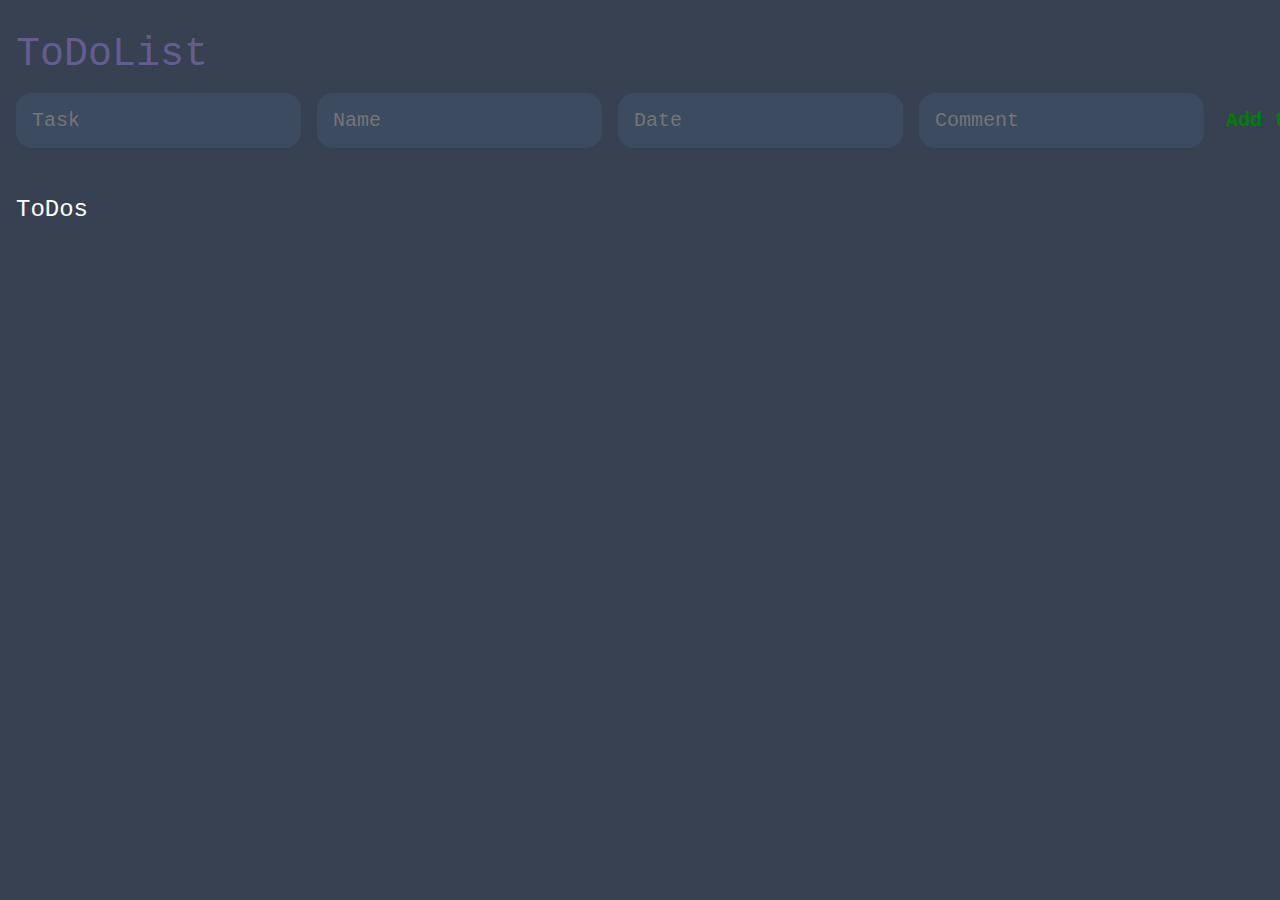
<file: A06_ToDo/index.html>
<!DOCTYPE html>
<html lang="en">
<head>
    <meta charset="UTF-8">
    <meta http-equiv="X-UA-Compatible" content="IE=edge">
    <meta name="viewport" content="width=device-width, initial-scale=1.0">
    <title>WG ToDoList</title>
    <link rel="stylesheet" href="style.css"> 
    
</head>
<body>
   <header>
    <h1>ToDoList</h1>
    <form id="new-task-form">
        <input type="text" id="new-task-input" placeholder="Task">
        <input type="text" id="new-name-input" placeholder="Name">
        <input type="text" id="new-date-input" placeholder="Date">
        <input type="text" id="new-comment-input" placeholder="Comment">
        <input type="submit" id="new-task-submit" value="Add task">
    </form>
   </header>

   <main>
        <section class="task-list">
            <h2>ToDos</h2>

            <div id="tasks">
                
                <!--<div class="task">
                   <div class="content">
                    <input type="text" class="text" value="My task" readonly>
                    </div>
                    <div class="name">
                    <input type="text" class="text" value="My name" readonly>
                    </div>
                    <div class="date">
                    <input type="text" class="text" value="My date" readonly>
                    </div>
                    <div class="comment">
                    <input type="text" class="text" value="My comment" readonly>
                    </div>
                    <div class="actions">
                        <button class="delete">Delete</button>
                        <button class="edit">Edit</button>
                    </div>
                </div>-->
            </div>
            
        </section>

   </main>



<script src="app.js"></script>
</body>
</html>
</file>
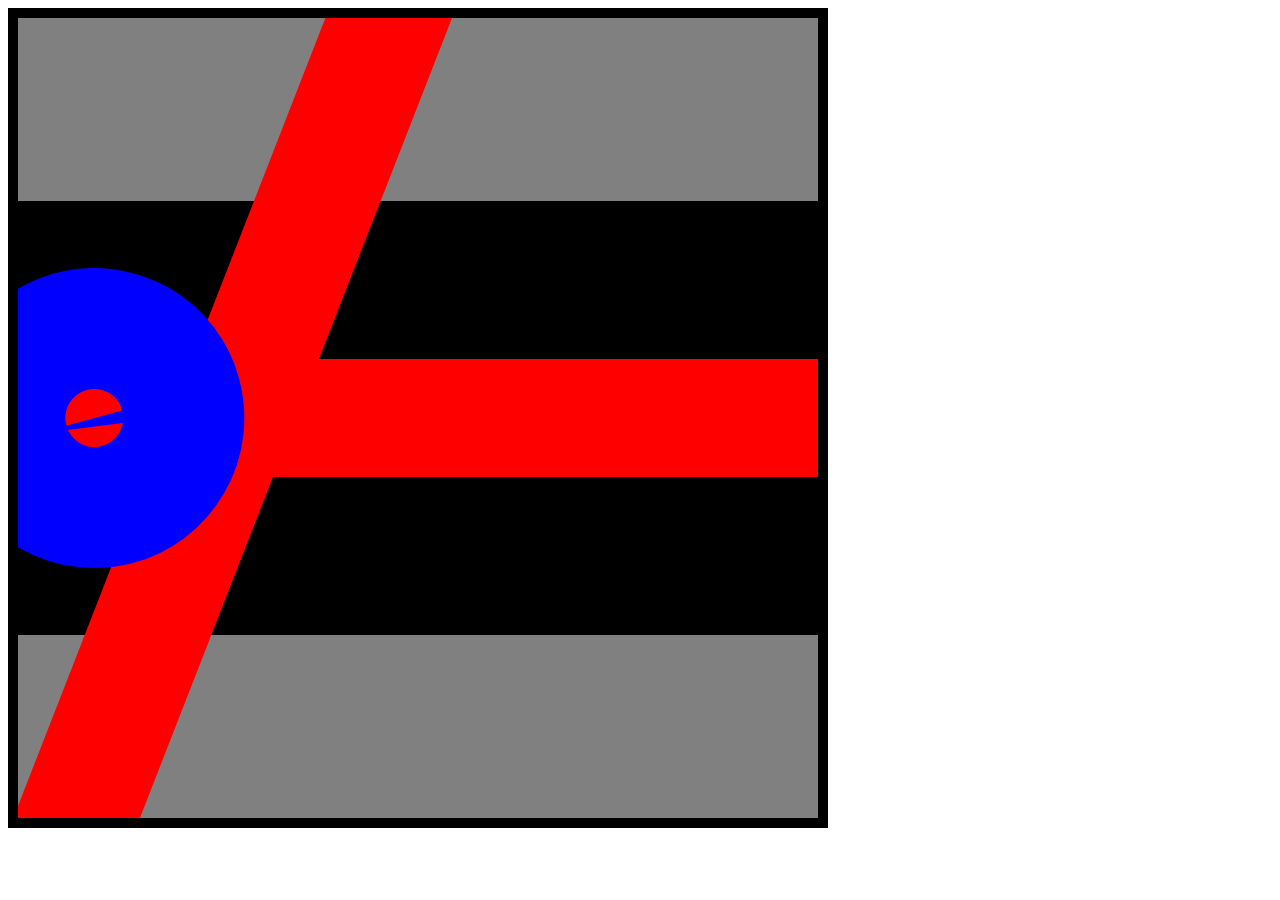
<file: A08_GenerativeKunst/index.html>
<!DOCTYPE html>
<html lang="en">
<head>
    <meta charset="UTF-8">
    <meta http-equiv="X-UA-Compatible" content="IE=edge">
    <meta name="viewport" content="width=device-width, initial-scale=1.0">
    <title>Generated Art</title>
</head>
<body>
     <canvas id="myCanvas" width="800" height="800" style="border:10px solid #000000;">
</canvas>     

<script src="main.js"></script>
</body>
</html>
</file>
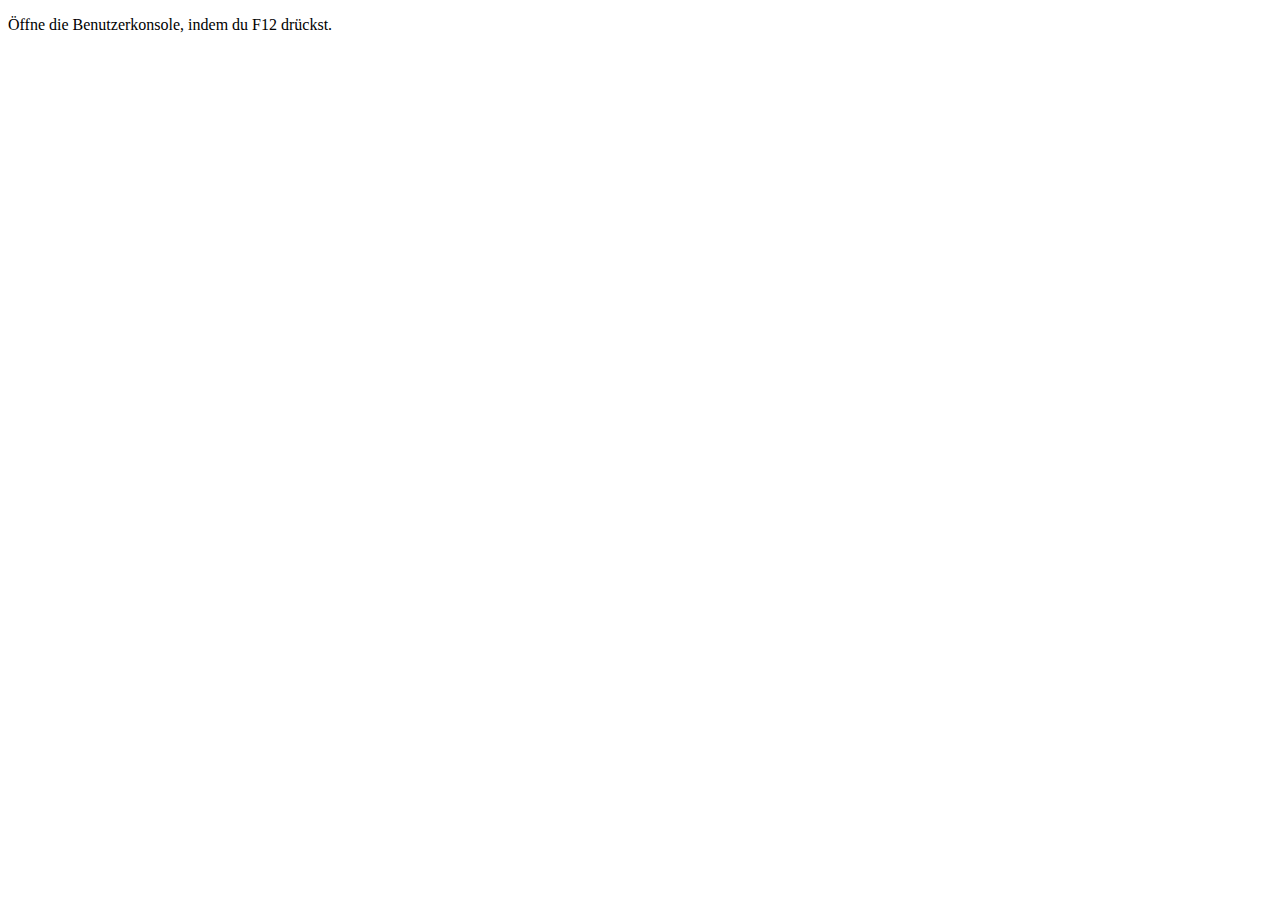
<file: A01_Poem/RandomPoem.html>
<!DOCTYPE html>
<html lang="en">
<head>
    <meta charset="UTF-8">
    <meta http-equiv="X-UA-Compatible" content="IE=edge">
    <meta name="viewport" content="width=device-width, initial-scale=1.0">
    <title>Random Poem</title>
    <script src=main.js></script> 
</head>
<body>
    
<p>Öffne die Benutzerkonsole, indem du F12 drückst.</p>
</body>
</html>
</file>
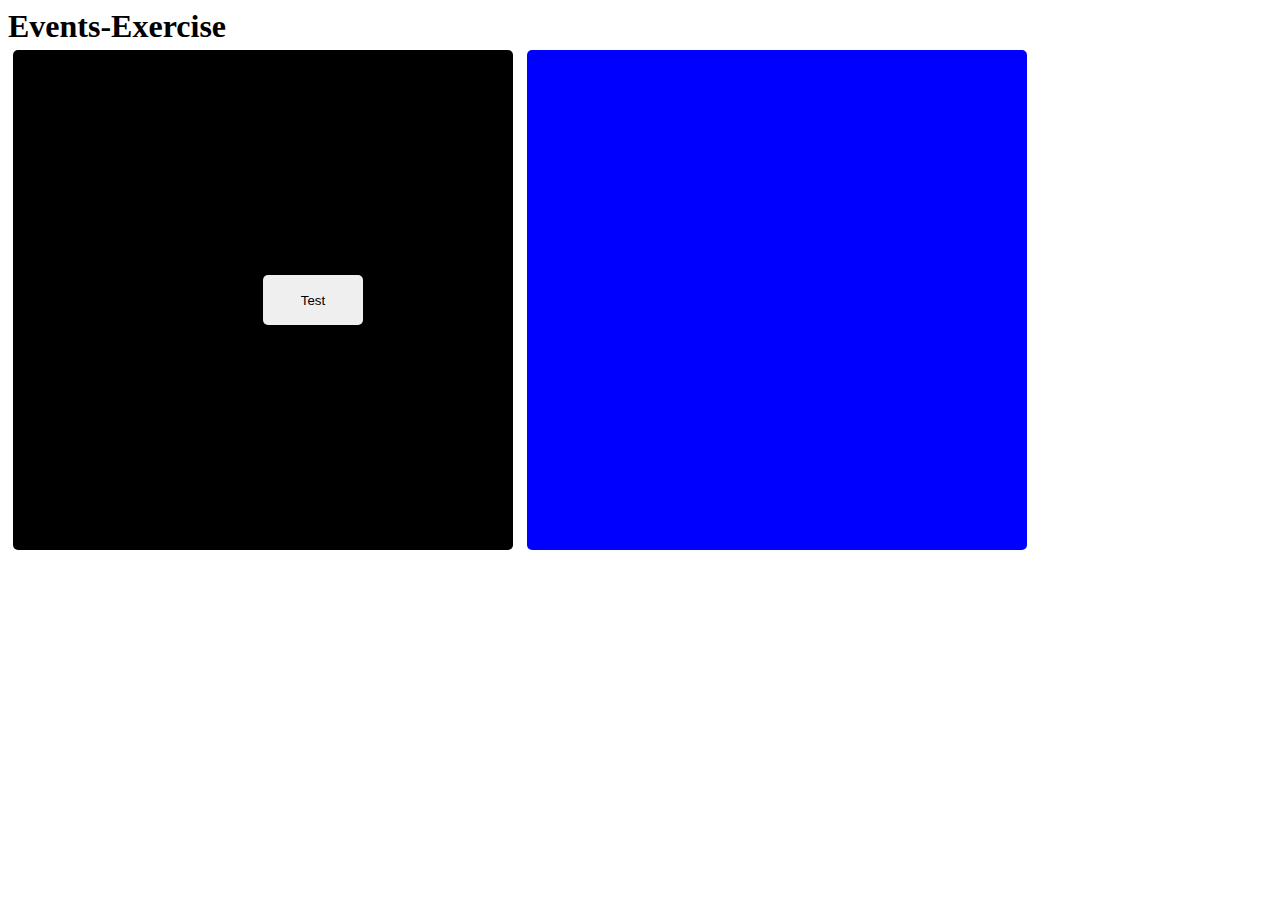
<file: A02_Events/Events.html>
<!DOCTYPE html>
<html lang="en">
<head>
    <meta charset="UTF-8">
    <meta http-equiv="X-UA-Compatible" content="IE=edge">
    <meta name="viewport" content="width=device-width, initial-scale=1.0">
    <title>Document</title>
    <link rel="stylesheet" href="style.css"> 
    <script src="main.js"></script>


</head>
<body>
    
<h1>Events-Exercise</h1>

<div id="div1">
<button type="button" id="button">Test</button>

</div>
<div id="div2"></div>
<span id="span"></span>


</body>
</html>
</file>
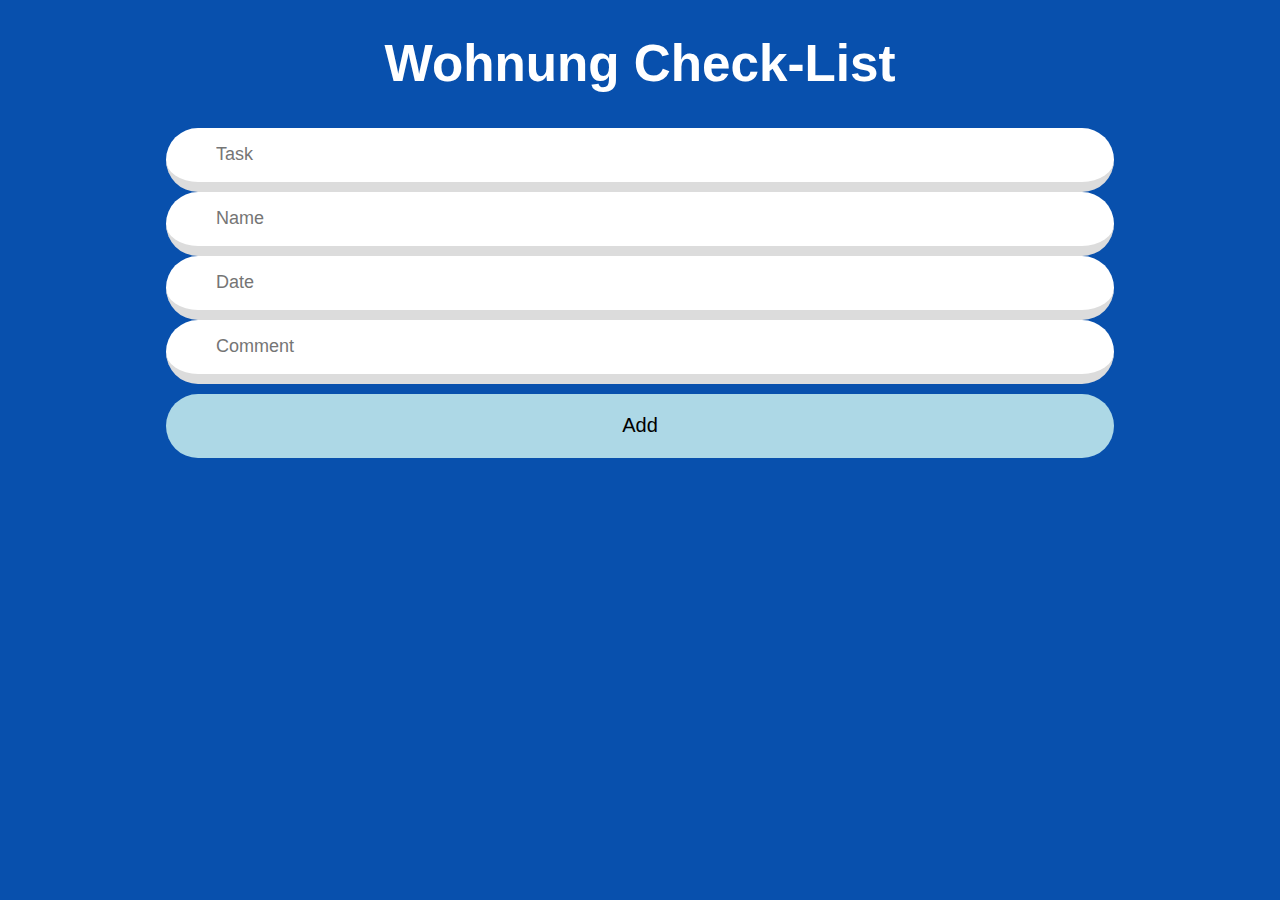
<file: A03_WebApp/WebApp.html>
<!DOCTYPE html>
<html lang="en">
<head>
    <meta charset="UTF-8">
    <meta http-equiv="X-UA-Compatible" content="IE=edge">
    <meta name="viewport" content="width=device-width, initial-scale=1.0">
    <title>WebApp</title>
    <link rel="stylesheet" href="style.css"> 
    <script src="main.js"></script>

</head>
<body>
<main>
<h1>Wohnung Check-List</h1>

<div class="inputGroup">
    <input type="text" id="input-Task" placeholder="Task">
    <input type="text" id="input-Name" placeholder="Name">
    <input type="text" id="input-Date" placeholder="Date">
    <input type="text" id="input-Comment" placeholder="Comment">


    <button type="button" id="addButton">Add</button>
</div>



</main>
</body>
</html>
</file>
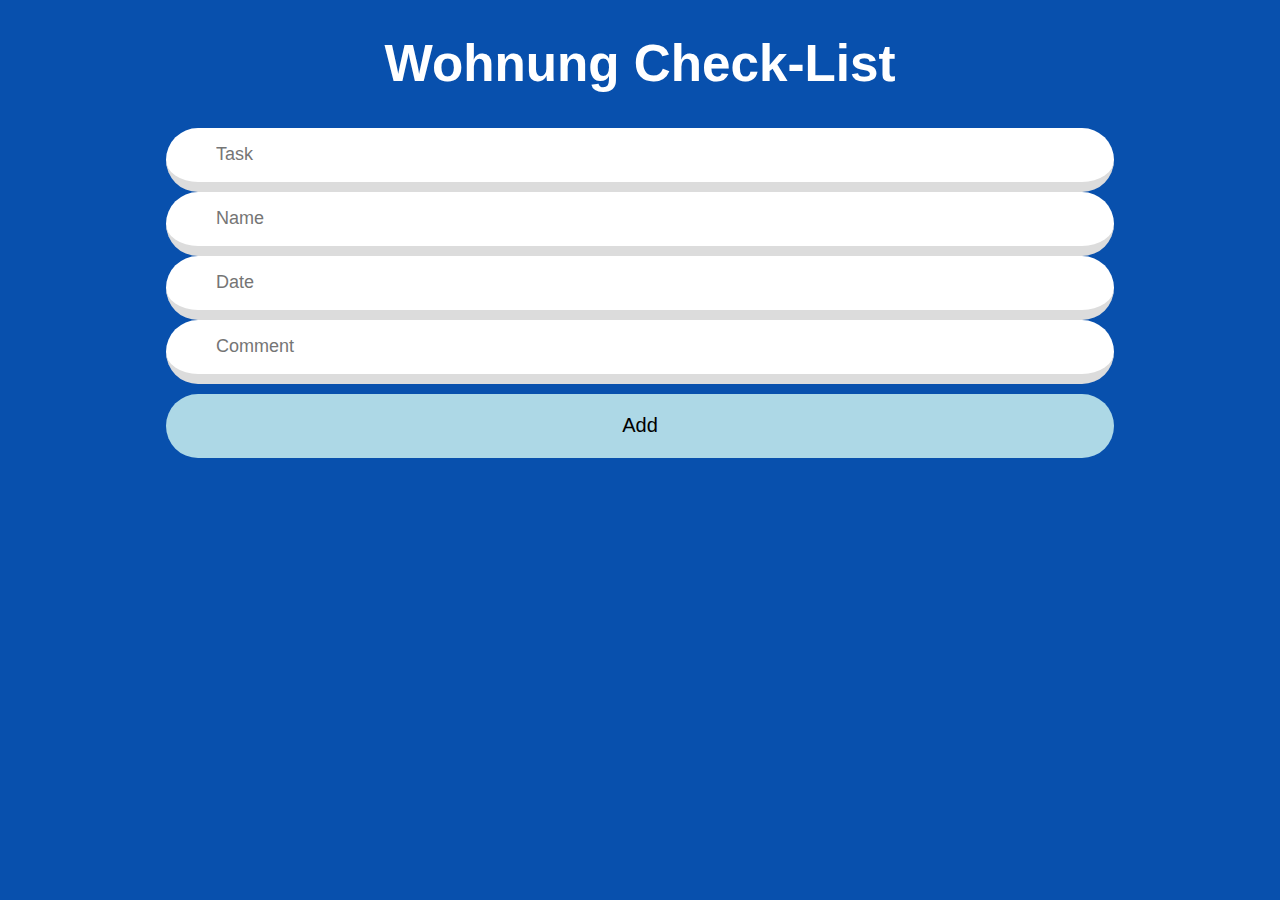
<file: A04_WebApp copy/WebApp.html>
<!DOCTYPE html>
<html lang="en">
<head>
    <meta charset="UTF-8">
    <meta http-equiv="X-UA-Compatible" content="IE=edge">
    <meta name="viewport" content="width=device-width, initial-scale=1.0">
    <title>WebApp</title>
    <link rel="stylesheet" href="style.css"> 
    <script src="main.js"></script>

</head>
<body>
<main>
<h1>Wohnung Check-List</h1>
<div class="container">
<div class="inputGroup">
    <input type="text" id="input-Task" placeholder="Task">
    <input type="text" id="input-Name" placeholder="Name">
    <input type="text" id="input-Date" placeholder="Date">
    <input type="text" id="input-Comment" placeholder="Comment">
    <button type="button" id="addButton">Add</button>
</div>
<div class="toDo" id="toDoList"></div>


</div>

</main>
</body>
</html>
</file>
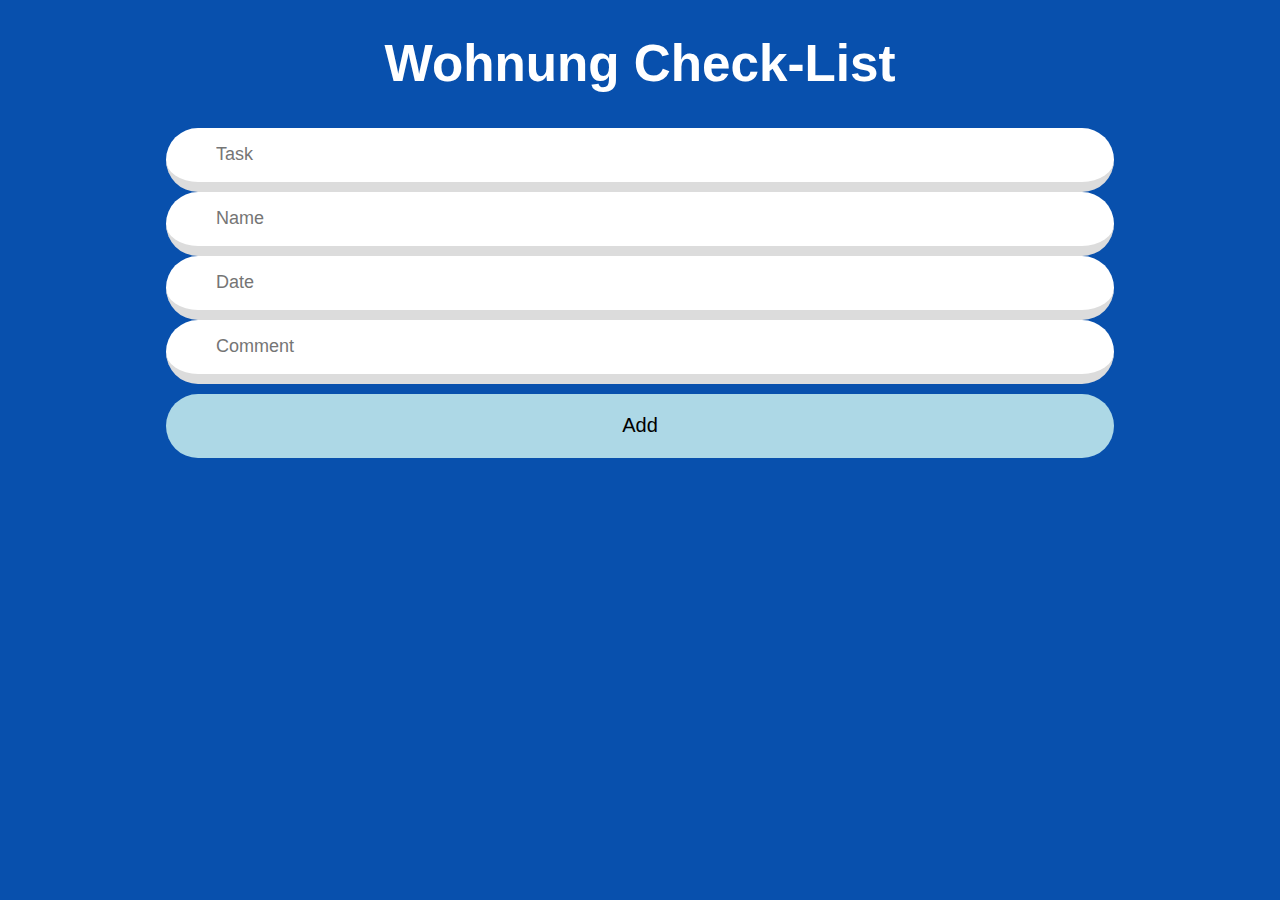
<file: A05_WebApp/WebApp.html>
<!DOCTYPE html>
<html lang="en">
<head>
    <meta charset="UTF-8">
    <meta http-equiv="X-UA-Compatible" content="IE=edge">
    <meta name="viewport" content="width=device-width, initial-scale=1.0">
    <title>WebApp</title>
    <link rel="stylesheet" href="style.css"> 
    <script src="main.js"></script>
    <script src="data.js"></script>

</head>
<body>
<main>
<h1>Wohnung Check-List</h1>
<div class="container">
<div class="inputGroup">
    <input type="text" id="input-Task" placeholder="Task">
    <input type="text" id="input-Name" placeholder="Name">
    <input type="text" id="input-Date" placeholder="Date">
    <input type="text" id="input-Comment" placeholder="Comment">
    <button type="button" id="addButton">Add</button>
</div>

<div id="todoList"></div>


</div>

</main>
</body>
</html>
</file>
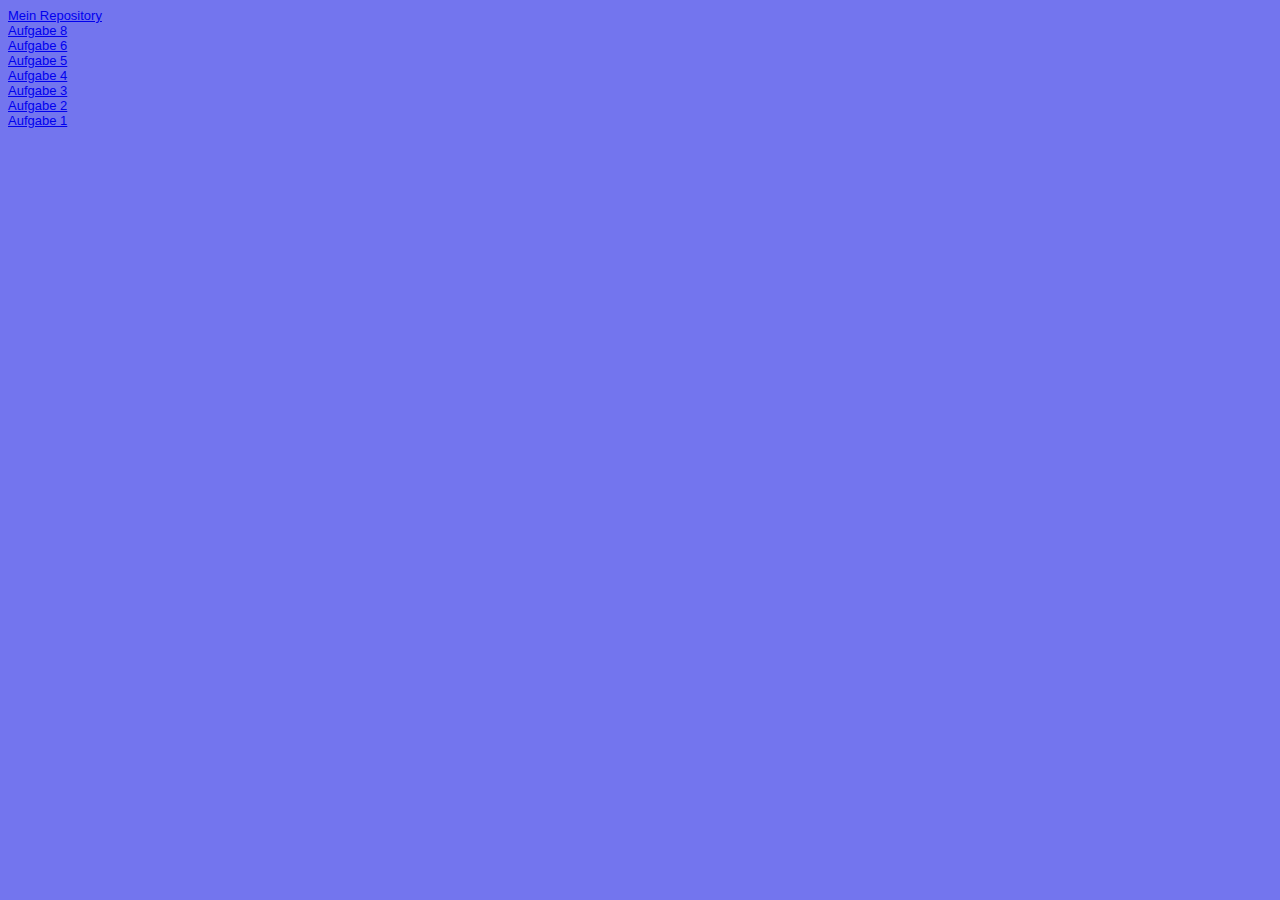
<file: Steckbrief/steckbrief.htm>
<!DOCTYPE html>
<html>
<head>
<meta charset="utf-8" />
<title>Steckbrief</title>
<style>
body {
	font-family: arial;
	font-size: small;
	background: #7375ee
}
</style>
</head>
<body>
	<a target="_blank" href="https://github.com/TomNW/EIA2">Mein Repository</a></br>
	<a target="_blank" href="https://tomnw.github.io/EIA2/A08_GenerativeKunst/index.html">Aufgabe 8</a></br>
	<a target="_blank" href="https://tomnw.github.io/EIA2/A06_ToDo/index.html">Aufgabe 6</a></br>
	<a target="_blank" href="https://tomnw.github.io/EIA2/A05_WebApp/WebApp.html">Aufgabe 5</a></br>
	<a target="_blank" href="https://tomnw.github.io/EIA2/A04_WebApp/WebApp.html">Aufgabe 4</a></br>
	<a target="_blank" href="https://tomnw.github.io/EIA2/A03_WebApp/WebApp.html">Aufgabe 3</a></br>
	<a target="_blank" href="https://tomnw.github.io/EIA2/A02_Events/Events.html">Aufgabe 2</a></br>
	<a target="_blank" href="https://tomnw.github.io/EIA2/A01_Poem/RandomPoem.html">Aufgabe 1</a></br>





	<!-- Hier die Links zu den gelösten Aufgaben einstellen, aktuelle oben, alte stehen lassen! Format: Aufgabenbezeichnung, Datum -->
</body>
</html>
</file>
<file: A06_ToDo/style.css>
* {
    font-family: 'Courier New', Courier, monospace;
    
    box-sizing: border-box;
    margin: 0;
}

body {
    display: flex; 
    flex-direction: column;
    min-height: 100vh;    
    background-color: #374151;
    color: white;
}

header{
    padding: 2rem 1rem;
    max-width: 800px;
    width: 100%;
   
    margin-right: auto;
    
}

header h1 {
    font-size: 2.5rem;
    font-weight: 300;
    color: rgb(101, 93, 143);
    margin-bottom: 1rem;
}

#new-task-form {
    display: flex;
}

input, button {
    appearance: none;
    border: none;
    outline: none;
    background: none;
}

#new-task-input, #new-name-input, #new-date-input, #new-comment-input  {
    flex: 1 1 0%;
    background-color: #3d4b61;
    padding: 1rem;
    border-radius: 1rem;
    margin-right: 1rem;
    color: white;
    font-size: 1.25rem;
}



#new-task-submit {
    cursor: pointer;
    color: green;
    font-size: 1.25rem;
    font-weight: 700;
}

#new-task-submit:hover {
    opacity: 0.8;
    color: lightgreen;
}

#new-task-submit:active {
    opacity: 0.6;
    color: lightgreen;
}

main {
    flex: 1 1 0%;
    max-width: 800px;
    width: 100%;
    margin-right: auto;
    
}

.task-list {
    padding: 1rem;
}

.task-list h2 {
    font-size: 1.5rem;
    font-weight: 500;
    color: white;
    margin-bottom: 1rem;
}

#tasks .task {
    flex: 1 1 0%;
    display: flex;
    justify-content: space-between;
    background-image: linear-gradient(to right, darkblue, blue);
    padding: 1rem;
    border-radius: 1rem;
    margin-bottom: 1rem;
}

#tasks .text{
    color: white;
    font-size: 1.125rem;
    width: 100%;
    display: block;
}

#tasks .actions button {
    cursor: pointer;
    margin: 0 0.5rem;
    font-size: 1.125rem;
    font-weight: 700;
    text-transform: uppercase;
    transition: 0.4s;
}

#tasks .delete button:hover {
    opacity: 0.8;
    color: red;
}

#tasks .delete button:active {
    opacity: 0.6;
    color: red;
}

#tasks .edit button:hover {
    opacity: 0.8;
    color: yellow;
}

#tasks .edit button:active {
    opacity: 0.6;
    color: yellow;
}
</file>
<file: A02_Events/style.css>
h1 {

    padding: 0px;
    margin: 0px;
}

div {

    position: relative;
    display:inline-block;
    margin:5px;
    height: 500px;
    width: 500px;
    border-radius: 5px;
    
   
}

#div1 {

    background: #000000;
}

#div2 {

    background: #0000ff;
}

#button {

    position: absolute;
    margin: 0;
    height: 50px;
    width: 100px;
    border: none;
    border-radius: 5px;
    top: 50%;
    left: 50%;
    transform: translateY(-50%);
    font-family: 'Franklin Gothic Medium', 'Arial Narrow', Arial, sans-serif;
}

#span
{
    position: fixed;
    height: 75px;
    width: auto;
    background: #ff0000;
    
    
}
</file>
<file: A03_WebApp/style.css>
body {
    font-family: Arial, Helvetica, sans-serif;
    color: white;
    background: rgb(8, 80, 173);
}

main {

    width: 75%;
    height: 75%;
    margin: auto;
    text-align: center;

}

h1 {
    font-size: 4vw;

}

.inputGroup{
    
    position: relative;
    
}

#input-Task, #input-Name, #input-Date, #input-Comment {
    background: white;
    font-size: 2vh;
    padding: 20px 50px;
    border: none;
    border-radius: 8vh;    
    width: 100%;
    height: 64px;
    box-sizing: border-box;
    border-bottom: 10px solid gainsboro;
    outline: none;
}

#addButton {

background: lightblue;
font-size: 20px;
padding: 20px 50px;
margin-top: 10px;
border: none;
border-radius: 50px;
width: 100%;
height: 64px;
}
</file>
<file: A04_WebApp copy/style.css>
body {
    font-family: Arial, Helvetica, sans-serif;
    color: white;
    background: rgb(8, 80, 173);
}

main {

    width: 75%;
    height: 75%;
    margin: auto;
    text-align: center;

}

h1 {
    font-size: 4vw;

}

.inputGroup{
    
    position: relative;
    
}

#input-Task, #input-Name, #input-Date, #input-Comment {
    background: white;
    font-size: 2vh;
    padding: 20px 50px;
    border: none;
    border-radius: 8vh;    
    width: 100%;
    height: 64px;
    box-sizing: border-box;
    border-bottom: 10px solid gainsboro;
    outline: none;
}

#addButton {

background: lightblue;
font-size: 20px;
padding: 20px 50px;
margin-top: 10px;
border: none;
border-radius: 50px;
width: 100%;
height: 64px;
}
</file>
<file: A05_WebApp/style.css>
body {
    font-family: Arial, Helvetica, sans-serif;
    color: white;
    background: rgb(8, 80, 173);
}

main {

    width: 75%;
    height: 75%;
    margin: auto;
    text-align: center;

}

h1 {
    font-size: 4vw;

}

.inputGroup{
    
    position: relative;
    
}

#input-Task, #input-Name, #input-Date, #input-Comment {
    background: white;
    font-size: 2vh;
    padding: 20px 50px;
    border: none;
    border-radius: 8vh;    
    width: 100%;
    height: 64px;
    box-sizing: border-box;
    border-bottom: 10px solid gainsboro;
    outline: none;
}

#addButton {

background: lightblue;
font-size: 20px;
padding: 20px 50px;
margin-top: 10px;
border: none;
border-radius: 50px;
width: 100%;
height: 64px;
}
</file>
